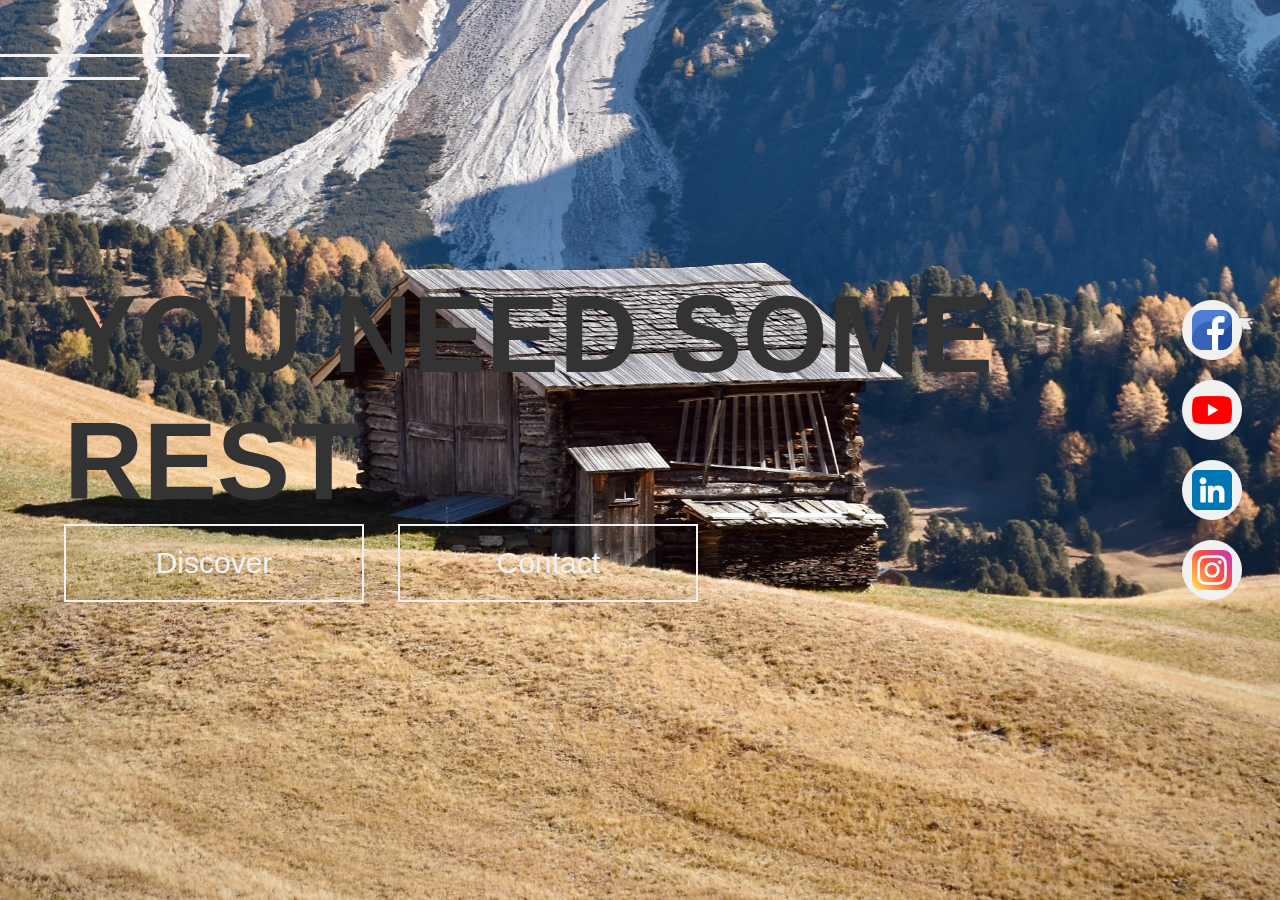
<file: Animation-Js/index.html>
<!DOCTYPE html>
<html lang="en">
  <head>
    <meta charset="UTF-8" />
    <meta name="viewport" content="width=device-width, initial-scale=1.0" />
    <title>Document</title>
    <link rel="stylesheet" href="style.css" />
  </head>
  <body>
  
  
    <div class="linges">
      <div class="l1"></div>
      <div class="l2"></div>
    </div>
    <div class="container-first">
      <h1>
        <span>You</span>
        <span>Need</span>
        <span>Some</span>
        <span>Rest</span>
      </h1>
      <div class="conainer-btns">
      <button class="btn-first b1">Discover</button>
      <button class="btn-first b2">Contact</button>
      </div>
    </div>
  

<ul class="medias">
    <li class="bulle"><img src="ressource/facebook.png" alt="icone" class="logo-medias"></li>
    <li class="bulle"><img src="ressource/youtube.png" alt="icone" class="logo-medias"></li>
    <li class="bulle"><img src="ressource/linkedin.png" alt="icone" class="logo-medias"></li>
    <li class="bulle"><img src="ressource/instagram.png" alt="icone" class="logo-medias"></li>

</ul>
    <script src="app.js"></script>

  </body>
</html>
</file>
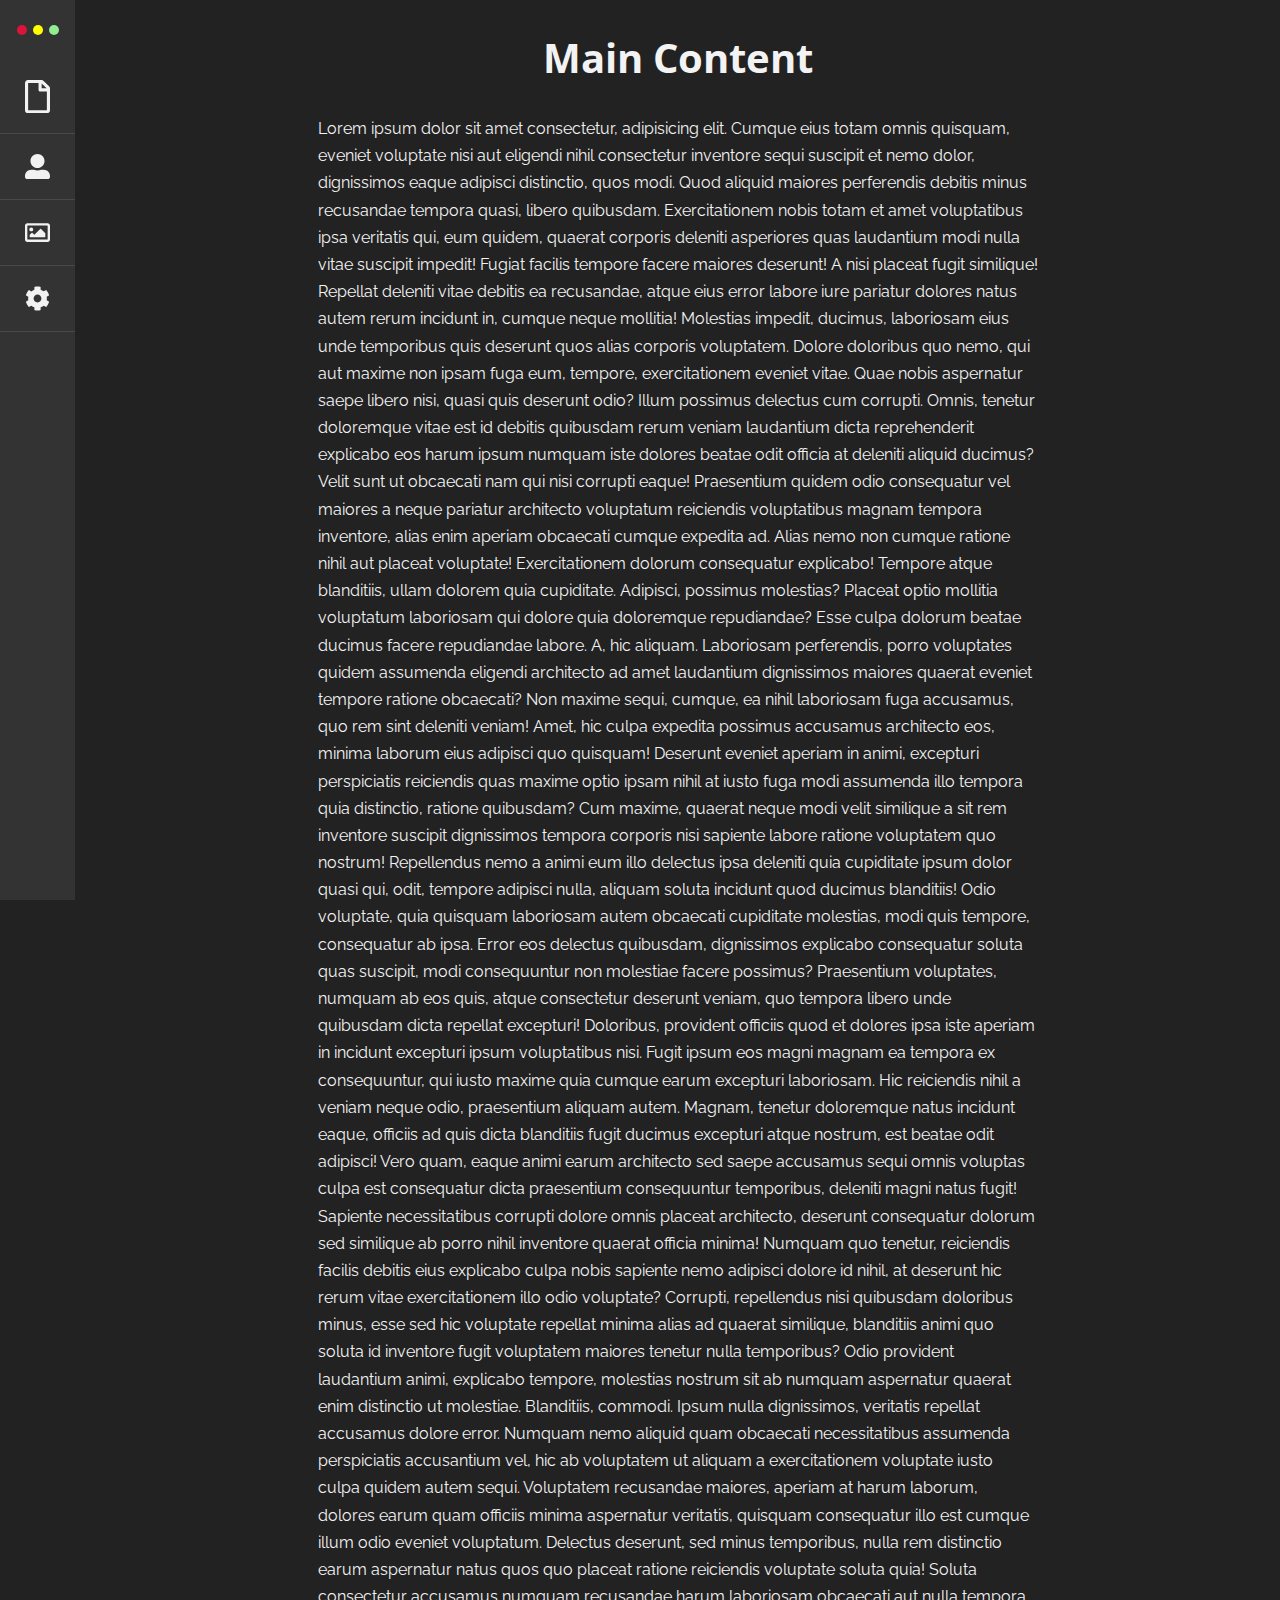
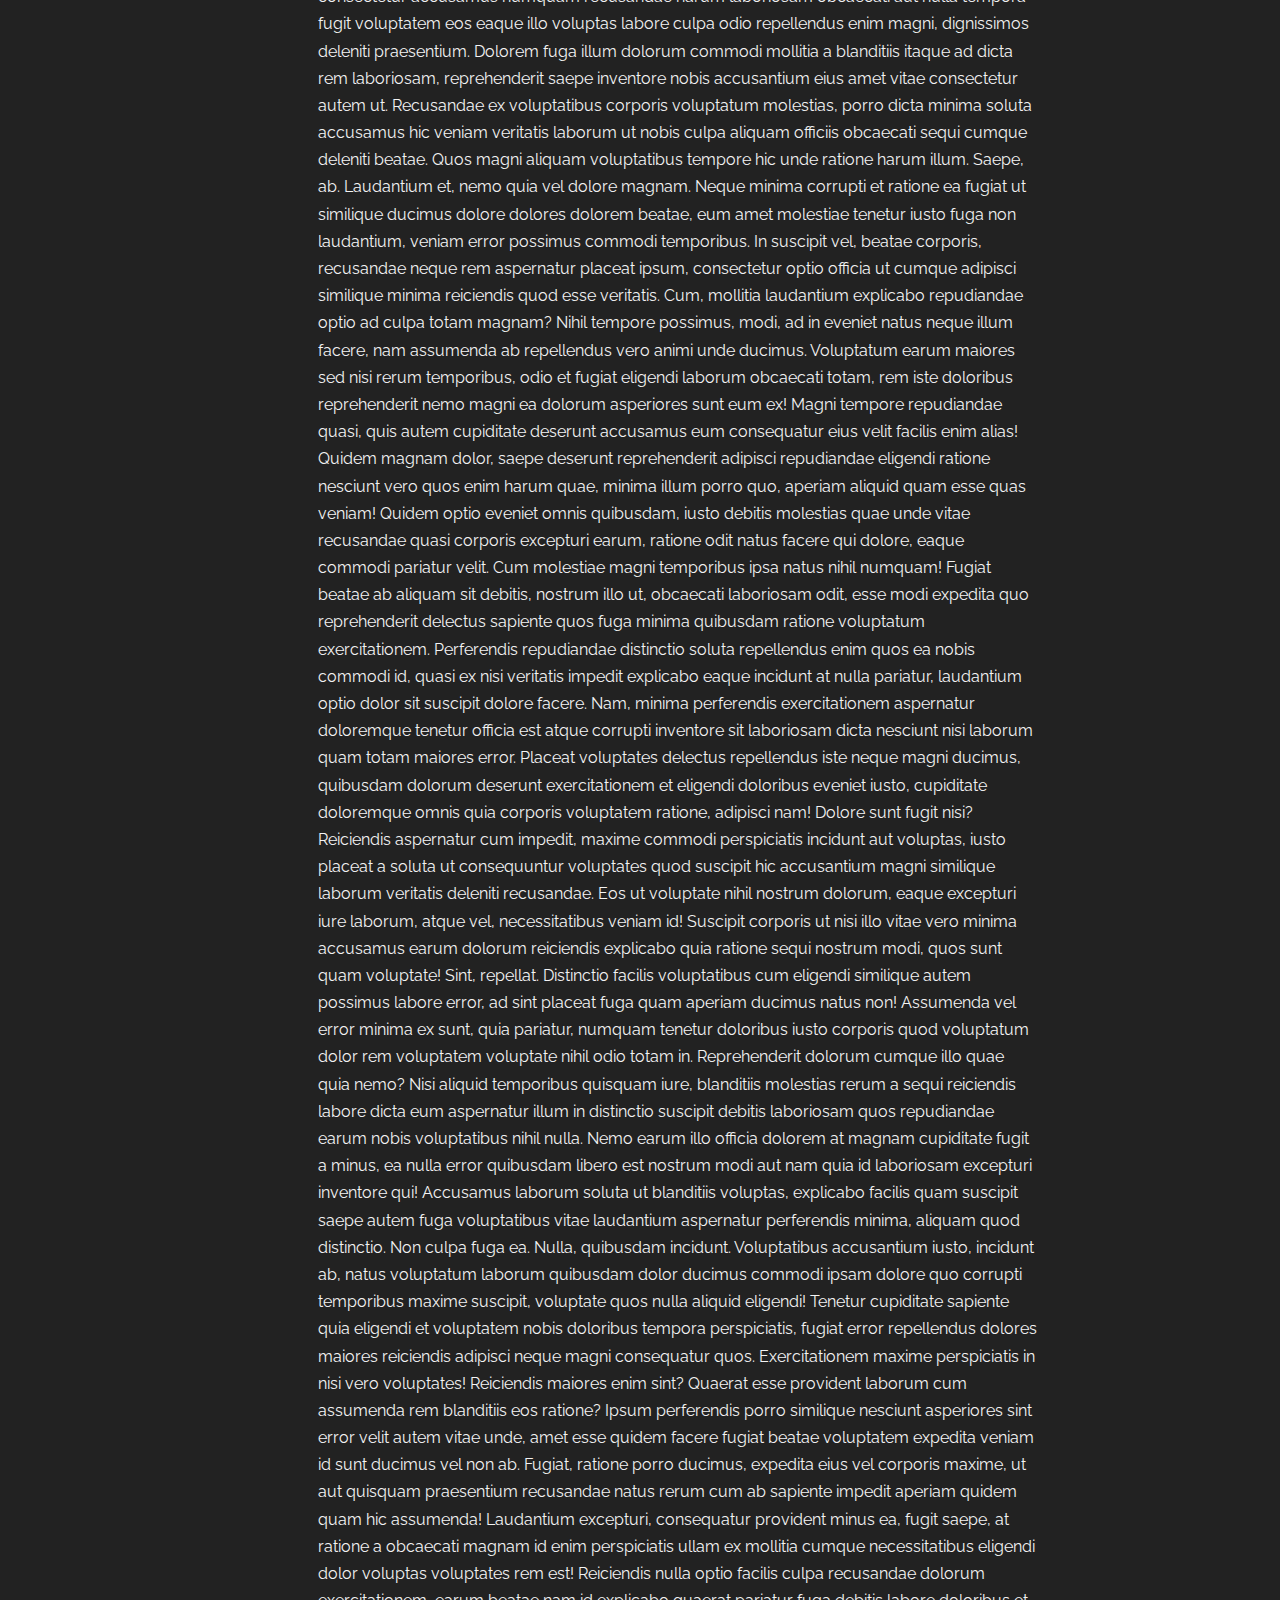
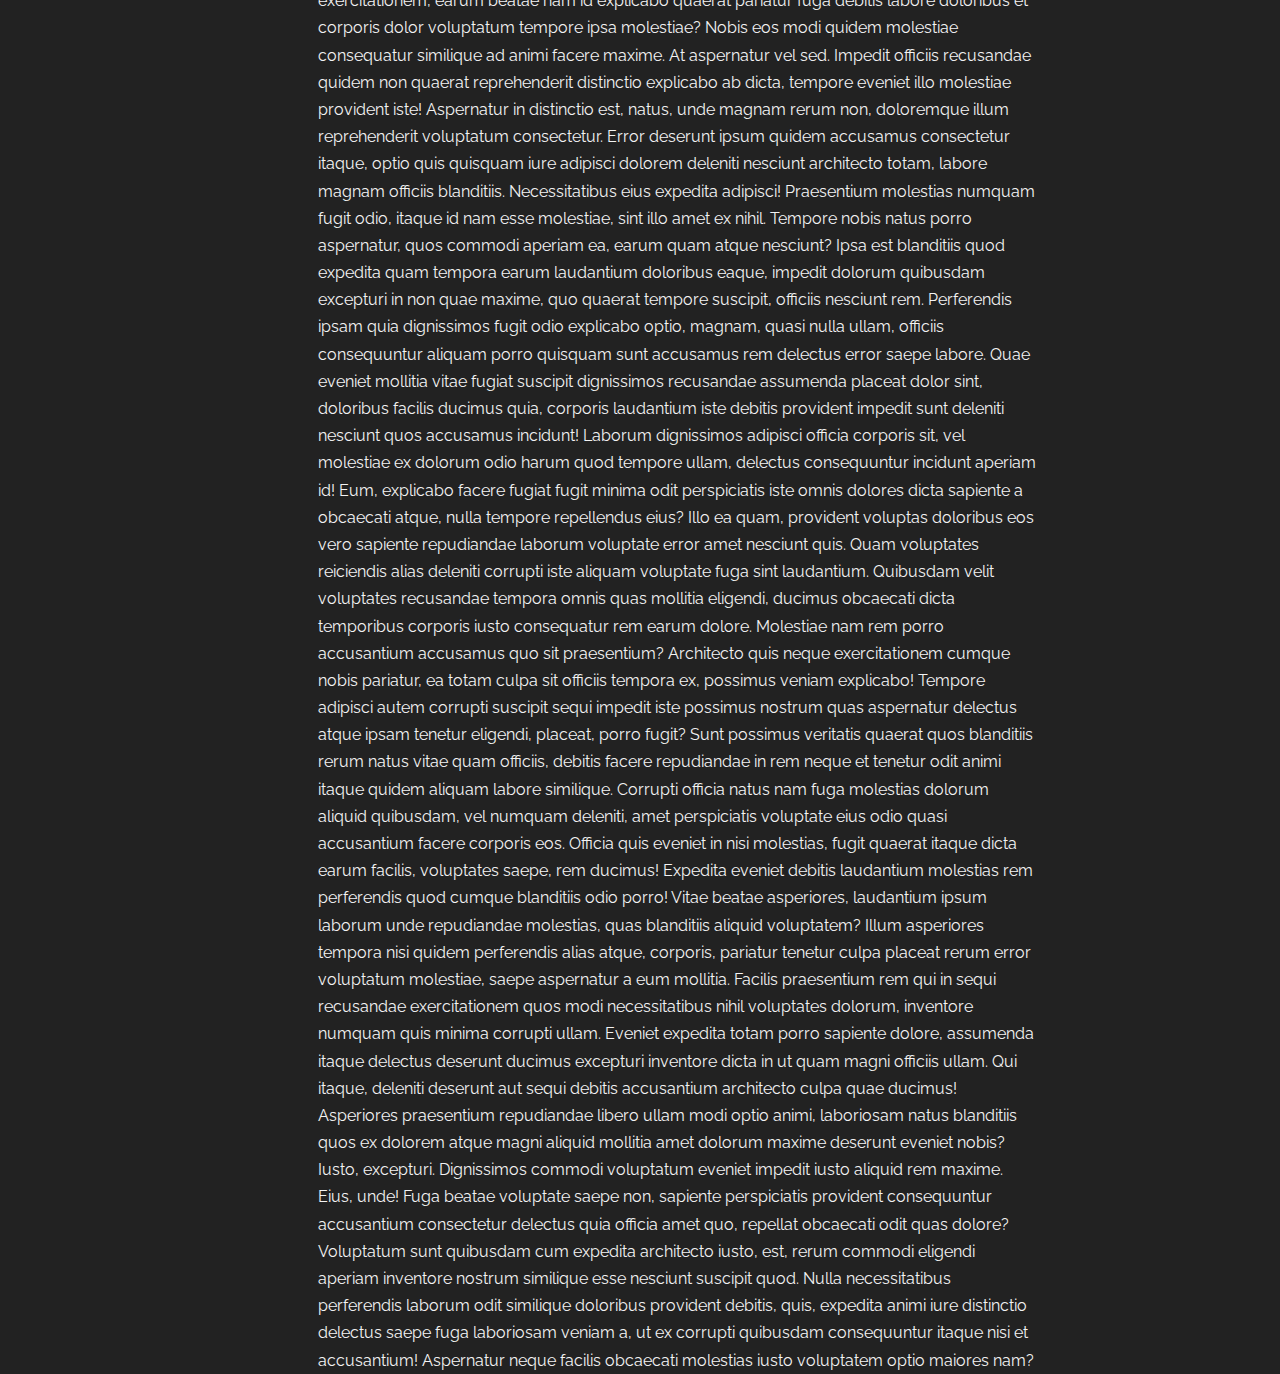
<file: sidenav-vertical/index.html>
<!DOCTYPE html>
<html lang="en">
  <head>
    <meta charset="UTF-8" />
    <meta name="viewport" content="width=device-width, initial-scale=1.0" />
    <title>Document</title>
    <link rel="stylesheet" href="style.css" />
  </head>
  <body>
    
        <nav class="side-nav">
          <div class="wrapper">
            <div class="three-dots-container">
              <div class="dot d1"></div>
              <div class="dot d2"></div>
              <div class="dot d3"></div>
            </div>
            <div class="nav-bloc n-1">
              <svg
                aria-hidden="true"
                focusable="false"
                data-prefix="far"
                data-icon="file"
                class="svg-inline--fa fa-file fa-w-12"
                role="img"
                xmlns="http://www.w3.org/2000/svg"
                viewBox="0 0 384 512"
              >
                <path
                  d="M369.9 97.9L286 14C277 5 264.8-.1 252.1-.1H48C21.5 0 0 21.5 0 48v416c0 26.5 21.5 48 48 48h288c26.5 0 48-21.5 48-48V131.9c0-12.7-5.1-25-14.1-34zM332.1 128H256V51.9l76.1 76.1zM48 464V48h160v104c0 13.3 10.7 24 24 24h104v288H48z"
                ></path>
              </svg>
              <div class="sub-nav">
                <h2>Subtitle 1</h2>
                <ul>
                  <li>
                    <a href="#">Link</a>
                  </li>
                  <li>
                    <a href="#">Link</a>
                  </li>
                  <li>
                    <a href="#">Link</a>
                  </li>
                  <li>
                    <a href="#">Link</a>
                  </li>
                  <li>
                    <a href="#">Link</a>
                  </li>
                  <li>
                    <a href="#">Link</a>
                  </li>
                </ul>
              </div>
            </div>
    
            <div class="nav-bloc n-2">
              <svg
                aria-hidden="true"
                focusable="false"
                data-prefix="fas"
                data-icon="user-alt"
                class="svg-inline--fa fa-user-alt fa-w-16"
                role="img"
                xmlns="http://www.w3.org/2000/svg"
                viewBox="0 0 512 512"
              >
                <path
                  d="M256 288c79.5 0 144-64.5 144-144S335.5 0 256 0 112 64.5 112 144s64.5 144 144 144zm128 32h-55.1c-22.2 10.2-46.9 16-72.9 16s-50.6-5.8-72.9-16H128C57.3 320 0 377.3 0 448v16c0 26.5 21.5 48 48 48h416c26.5 0 48-21.5 48-48v-16c0-70.7-57.3-128-128-128z"
                ></path>
              </svg>
              <div class="sub-nav">
                <h2>Subtitle 2</h2>
                <ul>
                  <li>
                    <a href="#">Link</a>
                  </li>
                  <li>
                    <a href="#">Link</a>
                  </li>
                  <li>
                    <a href="#">Link</a>
                  </li>
                  <li>
                    <a href="#">Link</a>
                  </li>
                  <li>
                    <a href="#">Link</a>
                  </li>
                  <li>
                    <a href="#">Link</a>
                  </li>
                </ul>
              </div>
            </div>
    
            <div class="nav-bloc n-3">
              <svg
                aria-hidden="true"
                focusable="false"
                data-prefix="far"
                data-icon="image"
                class="svg-inline--fa fa-image fa-w-16"
                role="img"
                xmlns="http://www.w3.org/2000/svg"
                viewBox="0 0 512 512"
              >
                <path
                  d="M464 64H48C21.49 64 0 85.49 0 112v288c0 26.51 21.49 48 48 48h416c26.51 0 48-21.49 48-48V112c0-26.51-21.49-48-48-48zm-6 336H54a6 6 0 0 1-6-6V118a6 6 0 0 1 6-6h404a6 6 0 0 1 6 6v276a6 6 0 0 1-6 6zM128 152c-22.091 0-40 17.909-40 40s17.909 40 40 40 40-17.909 40-40-17.909-40-40-40zM96 352h320v-80l-87.515-87.515c-4.686-4.686-12.284-4.686-16.971 0L192 304l-39.515-39.515c-4.686-4.686-12.284-4.686-16.971 0L96 304v48z"
                ></path>
              </svg>
              <div class="sub-nav">
                <h2>Subtitle 3</h2>
                <ul>
                  <li>
                    <a href="#">Link</a>
                  </li>
                  <li>
                    <a href="#">Link</a>
                  </li>
                  <li>
                    <a href="#">Link</a>
                  </li>
                  <li>
                    <a href="#">Link</a>
                  </li>
                  <li>
                    <a href="#">Link</a>
                  </li>
                  <li>
                    <a href="#">Link</a>
                  </li>
                </ul>
              </div>
            </div>
    
            <div class="nav-bloc n-4">
              <svg
                aria-hidden="true"
                focusable="false"
                data-prefix="fas"
                data-icon="cog"
                class="svg-inline--fa fa-cog fa-w-16"
                role="img"
                xmlns="http://www.w3.org/2000/svg"
                viewBox="0 0 512 512"
              >
                <path
                  d="M487.4 315.7l-42.6-24.6c4.3-23.2 4.3-47 0-70.2l42.6-24.6c4.9-2.8 7.1-8.6 5.5-14-11.1-35.6-30-67.8-54.7-94.6-3.8-4.1-10-5.1-14.8-2.3L380.8 110c-17.9-15.4-38.5-27.3-60.8-35.1V25.8c0-5.6-3.9-10.5-9.4-11.7-36.7-8.2-74.3-7.8-109.2 0-5.5 1.2-9.4 6.1-9.4 11.7V75c-22.2 7.9-42.8 19.8-60.8 35.1L88.7 85.5c-4.9-2.8-11-1.9-14.8 2.3-24.7 26.7-43.6 58.9-54.7 94.6-1.7 5.4.6 11.2 5.5 14L67.3 221c-4.3 23.2-4.3 47 0 70.2l-42.6 24.6c-4.9 2.8-7.1 8.6-5.5 14 11.1 35.6 30 67.8 54.7 94.6 3.8 4.1 10 5.1 14.8 2.3l42.6-24.6c17.9 15.4 38.5 27.3 60.8 35.1v49.2c0 5.6 3.9 10.5 9.4 11.7 36.7 8.2 74.3 7.8 109.2 0 5.5-1.2 9.4-6.1 9.4-11.7v-49.2c22.2-7.9 42.8-19.8 60.8-35.1l42.6 24.6c4.9 2.8 11 1.9 14.8-2.3 24.7-26.7 43.6-58.9 54.7-94.6 1.5-5.5-.7-11.3-5.6-14.1zM256 336c-44.1 0-80-35.9-80-80s35.9-80 80-80 80 35.9 80 80-35.9 80-80 80z"
                ></path>
              </svg>
              <div class="sub-nav">
                <h2>Subtitle 4</h2>
                <ul>
                  <li>
                    <a href="#">Link</a>
                  </li>
                  <li>
                    <a href="#">Link</a>
                  </li>
                  <li>
                    <a href="#">Link</a>
                  </li>
                  <li>
                    <a href="#">Link</a>
                  </li>
                  <li>
                    <a href="#">Link</a>
                  </li>
                  <li>
                    <a href="#">Link</a>
                  </li>
                </ul>
              </div>
            </div>
          </div>
        </nav>
    
        <main class="main-content">
          <h1>Main Content</h1>
          <p>Lorem ipsum dolor sit amet consectetur, adipisicing elit. Cumque eius totam omnis quisquam, eveniet voluptate nisi aut eligendi nihil consectetur inventore sequi suscipit et nemo dolor, dignissimos eaque adipisci distinctio, quos modi. Quod aliquid maiores perferendis debitis minus recusandae tempora quasi, libero quibusdam. Exercitationem nobis totam et amet voluptatibus ipsa veritatis qui, eum quidem, quaerat corporis deleniti asperiores quas laudantium modi nulla vitae suscipit impedit! Fugiat facilis tempore facere maiores deserunt! A nisi placeat fugit similique! Repellat deleniti vitae debitis ea recusandae, atque eius error labore iure pariatur dolores natus autem rerum incidunt in, cumque neque mollitia! Molestias impedit, ducimus, laboriosam eius unde temporibus quis deserunt quos alias corporis voluptatem. Dolore doloribus quo nemo, qui aut maxime non ipsam fuga eum, tempore, exercitationem eveniet vitae. Quae nobis aspernatur saepe libero nisi, quasi quis deserunt odio? Illum possimus delectus cum corrupti. Omnis, tenetur doloremque vitae est id debitis quibusdam rerum veniam laudantium dicta reprehenderit explicabo eos harum ipsum numquam iste dolores beatae odit officia at deleniti aliquid ducimus? Velit sunt ut obcaecati nam qui nisi corrupti eaque! Praesentium quidem odio consequatur vel maiores a neque pariatur architecto voluptatum reiciendis voluptatibus magnam tempora inventore, alias enim aperiam obcaecati cumque expedita ad. Alias nemo non cumque ratione nihil aut placeat voluptate! Exercitationem dolorum consequatur explicabo! Tempore atque blanditiis, ullam dolorem quia cupiditate. Adipisci, possimus molestias? Placeat optio mollitia voluptatum laboriosam qui dolore quia doloremque repudiandae? Esse culpa dolorum beatae ducimus facere repudiandae labore. A, hic aliquam. Laboriosam perferendis, porro voluptates quidem assumenda eligendi architecto ad amet laudantium dignissimos maiores quaerat eveniet tempore ratione obcaecati? Non maxime sequi, cumque, ea nihil laboriosam fuga accusamus, quo rem sint deleniti veniam! Amet, hic culpa expedita possimus accusamus architecto eos, minima laborum eius adipisci quo quisquam! Deserunt eveniet aperiam in animi, excepturi perspiciatis reiciendis quas maxime optio ipsam nihil at iusto fuga modi assumenda illo tempora quia distinctio, ratione quibusdam? Cum maxime, quaerat neque modi velit similique a sit rem inventore suscipit dignissimos tempora corporis nisi sapiente labore ratione voluptatem quo nostrum! Repellendus nemo a animi eum illo delectus ipsa deleniti quia cupiditate ipsum dolor quasi qui, odit, tempore adipisci nulla, aliquam soluta incidunt quod ducimus blanditiis! Odio voluptate, quia quisquam laboriosam autem obcaecati cupiditate molestias, modi quis tempore, consequatur ab ipsa. Error eos delectus quibusdam, dignissimos explicabo consequatur soluta quas suscipit, modi consequuntur non molestiae facere possimus? Praesentium voluptates, numquam ab eos quis, atque consectetur deserunt veniam, quo tempora libero unde quibusdam dicta repellat excepturi! Doloribus, provident officiis quod et dolores ipsa iste aperiam in incidunt excepturi ipsum voluptatibus nisi. Fugit ipsum eos magni magnam ea tempora ex consequuntur, qui iusto maxime quia cumque earum excepturi laboriosam. Hic reiciendis nihil a veniam neque odio, praesentium aliquam autem. Magnam, tenetur doloremque natus incidunt eaque, officiis ad quis dicta blanditiis fugit ducimus excepturi atque nostrum, est beatae odit adipisci! Vero quam, eaque animi earum architecto sed saepe accusamus sequi omnis voluptas culpa est consequatur dicta praesentium consequuntur temporibus, deleniti magni natus fugit! Sapiente necessitatibus corrupti dolore omnis placeat architecto, deserunt consequatur dolorum sed similique ab porro nihil inventore quaerat officia minima! Numquam quo tenetur, reiciendis facilis debitis eius explicabo culpa nobis sapiente nemo adipisci dolore id nihil, at deserunt hic rerum vitae exercitationem illo odio voluptate? Corrupti, repellendus nisi quibusdam doloribus minus, esse sed hic voluptate repellat minima alias ad quaerat similique, blanditiis animi quo soluta id inventore fugit voluptatem maiores tenetur nulla temporibus? Odio provident laudantium animi, explicabo tempore, molestias nostrum sit ab numquam aspernatur quaerat enim distinctio ut molestiae. Blanditiis, commodi. Ipsum nulla dignissimos, veritatis repellat accusamus dolore error. Numquam nemo aliquid quam obcaecati necessitatibus assumenda perspiciatis accusantium vel, hic ab voluptatem ut aliquam a exercitationem voluptate iusto culpa quidem autem sequi. Voluptatem recusandae maiores, aperiam at harum laborum, dolores earum quam officiis minima aspernatur veritatis, quisquam consequatur illo est cumque illum odio eveniet voluptatum. Delectus deserunt, sed minus temporibus, nulla rem distinctio earum aspernatur natus quos quo placeat ratione reiciendis voluptate soluta quia! Soluta consectetur accusamus numquam recusandae harum laboriosam obcaecati aut nulla tempora fugit voluptatem eos eaque illo voluptas labore culpa odio repellendus enim magni, dignissimos deleniti praesentium. Dolorem fuga illum dolorum commodi mollitia a blanditiis itaque ad dicta rem laboriosam, reprehenderit saepe inventore nobis accusantium eius amet vitae consectetur autem ut. Recusandae ex voluptatibus corporis voluptatum molestias, porro dicta minima soluta accusamus hic veniam veritatis laborum ut nobis culpa aliquam officiis obcaecati sequi cumque deleniti beatae. Quos magni aliquam voluptatibus tempore hic unde ratione harum illum. Saepe, ab. Laudantium et, nemo quia vel dolore magnam. Neque minima corrupti et ratione ea fugiat ut similique ducimus dolore dolores dolorem beatae, eum amet molestiae tenetur iusto fuga non laudantium, veniam error possimus commodi temporibus. In suscipit vel, beatae corporis, recusandae neque rem aspernatur placeat ipsum, consectetur optio officia ut cumque adipisci similique minima reiciendis quod esse veritatis. Cum, mollitia laudantium explicabo repudiandae optio ad culpa totam magnam? Nihil tempore possimus, modi, ad in eveniet natus neque illum facere, nam assumenda ab repellendus vero animi unde ducimus. Voluptatum earum maiores sed nisi rerum temporibus, odio et fugiat eligendi laborum obcaecati totam, rem iste doloribus reprehenderit nemo magni ea dolorum asperiores sunt eum ex! Magni tempore repudiandae quasi, quis autem cupiditate deserunt accusamus eum consequatur eius velit facilis enim alias! Quidem magnam dolor, saepe deserunt reprehenderit adipisci repudiandae eligendi ratione nesciunt vero quos enim harum quae, minima illum porro quo, aperiam aliquid quam esse quas veniam! Quidem optio eveniet omnis quibusdam, iusto debitis molestias quae unde vitae recusandae quasi corporis excepturi earum, ratione odit natus facere qui dolore, eaque commodi pariatur velit. Cum molestiae magni temporibus ipsa natus nihil numquam! Fugiat beatae ab aliquam sit debitis, nostrum illo ut, obcaecati laboriosam odit, esse modi expedita quo reprehenderit delectus sapiente quos fuga minima quibusdam ratione voluptatum exercitationem. Perferendis repudiandae distinctio soluta repellendus enim quos ea nobis commodi id, quasi ex nisi veritatis impedit explicabo eaque incidunt at nulla pariatur, laudantium optio dolor sit suscipit dolore facere. Nam, minima perferendis exercitationem aspernatur doloremque tenetur officia est atque corrupti inventore sit laboriosam dicta nesciunt nisi laborum quam totam maiores error. Placeat voluptates delectus repellendus iste neque magni ducimus, quibusdam dolorum deserunt exercitationem et eligendi doloribus eveniet iusto, cupiditate doloremque omnis quia corporis voluptatem ratione, adipisci nam! Dolore sunt fugit nisi? Reiciendis aspernatur cum impedit, maxime commodi perspiciatis incidunt aut voluptas, iusto placeat a soluta ut consequuntur voluptates quod suscipit hic accusantium magni similique laborum veritatis deleniti recusandae. Eos ut voluptate nihil nostrum dolorum, eaque excepturi iure laborum, atque vel, necessitatibus veniam id! Suscipit corporis ut nisi illo vitae vero minima accusamus earum dolorum reiciendis explicabo quia ratione sequi nostrum modi, quos sunt quam voluptate! Sint, repellat. Distinctio facilis voluptatibus cum eligendi similique autem possimus labore error, ad sint placeat fuga quam aperiam ducimus natus non! Assumenda vel error minima ex sunt, quia pariatur, numquam tenetur doloribus iusto corporis quod voluptatum dolor rem voluptatem voluptate nihil odio totam in. Reprehenderit dolorum cumque illo quae quia nemo? Nisi aliquid temporibus quisquam iure, blanditiis molestias rerum a sequi reiciendis labore dicta eum aspernatur illum in distinctio suscipit debitis laboriosam quos repudiandae earum nobis voluptatibus nihil nulla. Nemo earum illo officia dolorem at magnam cupiditate fugit a minus, ea nulla error quibusdam libero est nostrum modi aut nam quia id laboriosam excepturi inventore qui! Accusamus laborum soluta ut blanditiis voluptas, explicabo facilis quam suscipit saepe autem fuga voluptatibus vitae laudantium aspernatur perferendis minima, aliquam quod distinctio. Non culpa fuga ea. Nulla, quibusdam incidunt. Voluptatibus accusantium iusto, incidunt ab, natus voluptatum laborum quibusdam dolor ducimus commodi ipsam dolore quo corrupti temporibus maxime suscipit, voluptate quos nulla aliquid eligendi! Tenetur cupiditate sapiente quia eligendi et voluptatem nobis doloribus tempora perspiciatis, fugiat error repellendus dolores maiores reiciendis adipisci neque magni consequatur quos. Exercitationem maxime perspiciatis in nisi vero voluptates! Reiciendis maiores enim sint? Quaerat esse provident laborum cum assumenda rem blanditiis eos ratione? Ipsum perferendis porro similique nesciunt asperiores sint error velit autem vitae unde, amet esse quidem facere fugiat beatae voluptatem expedita veniam id sunt ducimus vel non ab. Fugiat, ratione porro ducimus, expedita eius vel corporis maxime, ut aut quisquam praesentium recusandae natus rerum cum ab sapiente impedit aperiam quidem quam hic assumenda! Laudantium excepturi, consequatur provident minus ea, fugit saepe, at ratione a obcaecati magnam id enim perspiciatis ullam ex mollitia cumque necessitatibus eligendi dolor voluptas voluptates rem est! Reiciendis nulla optio facilis culpa recusandae dolorum exercitationem, earum beatae nam id explicabo quaerat pariatur fuga debitis labore doloribus et corporis dolor voluptatum tempore ipsa molestiae? Nobis eos modi quidem molestiae consequatur similique ad animi facere maxime. At aspernatur vel sed. Impedit officiis recusandae quidem non quaerat reprehenderit distinctio explicabo ab dicta, tempore eveniet illo molestiae provident iste! Aspernatur in distinctio est, natus, unde magnam rerum non, doloremque illum reprehenderit voluptatum consectetur. Error deserunt ipsum quidem accusamus consectetur itaque, optio quis quisquam iure adipisci dolorem deleniti nesciunt architecto totam, labore magnam officiis blanditiis. Necessitatibus eius expedita adipisci! Praesentium molestias numquam fugit odio, itaque id nam esse molestiae, sint illo amet ex nihil. Tempore nobis natus porro aspernatur, quos commodi aperiam ea, earum quam atque nesciunt? Ipsa est blanditiis quod expedita quam tempora earum laudantium doloribus eaque, impedit dolorum quibusdam excepturi in non quae maxime, quo quaerat tempore suscipit, officiis nesciunt rem. Perferendis ipsam quia dignissimos fugit odio explicabo optio, magnam, quasi nulla ullam, officiis consequuntur aliquam porro quisquam sunt accusamus rem delectus error saepe labore. Quae eveniet mollitia vitae fugiat suscipit dignissimos recusandae assumenda placeat dolor sint, doloribus facilis ducimus quia, corporis laudantium iste debitis provident impedit sunt deleniti nesciunt quos accusamus incidunt! Laborum dignissimos adipisci officia corporis sit, vel molestiae ex dolorum odio harum quod tempore ullam, delectus consequuntur incidunt aperiam id! Eum, explicabo facere fugiat fugit minima odit perspiciatis iste omnis dolores dicta sapiente a obcaecati atque, nulla tempore repellendus eius? Illo ea quam, provident voluptas doloribus eos vero sapiente repudiandae laborum voluptate error amet nesciunt quis. Quam voluptates reiciendis alias deleniti corrupti iste aliquam voluptate fuga sint laudantium. Quibusdam velit voluptates recusandae tempora omnis quas mollitia eligendi, ducimus obcaecati dicta temporibus corporis iusto consequatur rem earum dolore. Molestiae nam rem porro accusantium accusamus quo sit praesentium? Architecto quis neque exercitationem cumque nobis pariatur, ea totam culpa sit officiis tempora ex, possimus veniam explicabo! Tempore adipisci autem corrupti suscipit sequi impedit iste possimus nostrum quas aspernatur delectus atque ipsam tenetur eligendi, placeat, porro fugit? Sunt possimus veritatis quaerat quos blanditiis rerum natus vitae quam officiis, debitis facere repudiandae in rem neque et tenetur odit animi itaque quidem aliquam labore similique. Corrupti officia natus nam fuga molestias dolorum aliquid quibusdam, vel numquam deleniti, amet perspiciatis voluptate eius odio quasi accusantium facere corporis eos. Officia quis eveniet in nisi molestias, fugit quaerat itaque dicta earum facilis, voluptates saepe, rem ducimus! Expedita eveniet debitis laudantium molestias rem perferendis quod cumque blanditiis odio porro! Vitae beatae asperiores, laudantium ipsum laborum unde repudiandae molestias, quas blanditiis aliquid voluptatem? Illum asperiores tempora nisi quidem perferendis alias atque, corporis, pariatur tenetur culpa placeat rerum error voluptatum molestiae, saepe aspernatur a eum mollitia. Facilis praesentium rem qui in sequi recusandae exercitationem quos modi necessitatibus nihil voluptates dolorum, inventore numquam quis minima corrupti ullam. Eveniet expedita totam porro sapiente dolore, assumenda itaque delectus deserunt ducimus excepturi inventore dicta in ut quam magni officiis ullam. Qui itaque, deleniti deserunt aut sequi debitis accusantium architecto culpa quae ducimus! Asperiores praesentium repudiandae libero ullam modi optio animi, laboriosam natus blanditiis quos ex dolorem atque magni aliquid mollitia amet dolorum maxime deserunt eveniet nobis? Iusto, excepturi. Dignissimos commodi voluptatum eveniet impedit iusto aliquid rem maxime. Eius, unde! Fuga beatae voluptate saepe non, sapiente perspiciatis provident consequuntur accusantium consectetur delectus quia officia amet quo, repellat obcaecati odit quas dolore? Voluptatum sunt quibusdam cum expedita architecto iusto, est, rerum commodi eligendi aperiam inventore nostrum similique esse nesciunt suscipit quod. Nulla necessitatibus perferendis laborum odit similique doloribus provident debitis, quis, expedita animi iure distinctio delectus saepe fuga laboriosam veniam a, ut ex corrupti quibusdam consequuntur itaque nisi et accusantium! Aspernatur neque facilis obcaecati molestias iusto voluptatem optio maiores nam?</p>
        </main>
 
  </body>
</html>
</file>
<file: Animation-Js/style.css>
* {
  box-sizing: border-box;
  margin: 0;
  padding: 0;
}
@media screen and (min-width: 1000px){
    
    img{
        width: 100%;
    }
}

body {
  background: #333;
  font-family: Arial, Helvetica, sans-serif;
  
  /* width: auto; */
  background: url(ressource/arno-senoner-S4gQA2qDAY4-unsplash.jpg)center/cover;
  background-repeat: no-repeat;
  
}
.container-first {
  position: absolute;
  top: 30%;
  left: 5%;
}
h1 {
  text-transform: uppercase;
  font-size: 110px;
  color: #333333;
  font-family: Arial, Helvetica, sans-serif;
}
h1 span {
  position: relative;
}
.btn-first {
  border: 2px solid #f1f1f1;
  outline: none;
  background: transparent;
  font-size: 30px;
  padding: 20px;
  width: 300px;
  color: #f1f1f1;
  cursor: pointer;
}
.btn-first:nth-child(1) {
  margin-right: 30px;
}
.btn-first:hover {
  transition: all 0.3s ease-in-out;
  background: #f1f1f1;
  color: #333;
}
.linges {
  position: absolute;
  top: 6%;
  height: 3px;
  background: #f1f1f1;
}
.l1 {
  width: 250px;
  height: 3px;
  background: #f1f1f1;
  border-radius: 5px;
}
.l2 {
  width: 140px;
  height: 3px;
  background: #f1f1f1;
  border-radius: 5px;
  position: relative;
  top: 20px;
}
.logo {
  position: absolute;
  right: 2, 9%;
  top: 4%;
  widows: 80px;
  height: 80px;
  cursor: pointer;
}
.medias {
  list-style-type: none;
  position: absolute;
  right: 3%;
  top: 50%;
  transform: translateY(-50%);
  display: flex;
  justify-content: center;
  align-items: center;
  flex-direction: column;
}
.bulle {
  width: 60px;
  height: 60px;
  border-radius: 50%;
  border: 1px solid #f1f1f1;
  display: flex;
  justify-content: center;
  align-items: center;
  margin: 10px 0;
  background: #f1f1f1;
  cursor: pointer;
  position: relative;
}
.logo-medias {
  width: 40px;

  height: 40px;
}
.logo-medias{
    position:absolute;
    top: 50%;
    left: 50%;
    transform: translate(-50%,-50%);  
}
</file>
<file: sidenav-vertical/style.css>
@import url('https://fonts.googleapis.com/css?family=Open+Sans&display=swap');
@import url('https://fonts.googleapis.com/css?family=Raleway&display=swap');

*,
::before,
::after {
  box-sizing: border-box;
  margin: 0;
  padding: 0;
}

body {
  background: #222;
  font-family: Raleway, Helvetica, sans-serif;
  position: relative;
}

/* New Stacking Context with Fixed */
.side-nav {
  position: fixed;
  height: 100vh;
  left: 0;
  top: 0;
}

/* To hide the sub-nav */
.wrapper {
  background: #333;
  height: 100vh;
  width: 75px;
}

.three-dots-container {
  display: flex;
  justify-content: center;
  align-items: center;
  height: 60px;
}
.dot {
  flex-shrink: 0;
  margin: 10px 3px;
  width: 10px;
  height: 10px;
  border-radius: 50%;
  background: #000;
}
.d1 {background: crimson;}
.d2 {background: yellow;}
.d3 {background: lightgreen;}

.nav-bloc {
  padding: 20px 0;
  display: flex;
  justify-content: center;
  cursor: pointer;
  border-bottom: 1px solid #f2f2f21e;
}
.nav-bloc:hover {
  background: rgb(24, 24, 24);
}
.nav-bloc:hover .sub-nav {
  transform: translateX(75px);
}
.nav-bloc svg {
  width: 25px;
  fill: #f2f2f2;
  transition:  0.2s ease-in-out ;
}
.nav-bloc:hover  svg {
  fill: #50bddf;
}
.sub-nav {
  padding: 0px;
  width: 200px;
  height: 100vh;
  position: absolute;
  top: 0;
  left: 0;
  background: #333;
  z-index: -1;
  color: white;
  /* Hidden at the left side */
  transform: translateX(-100%);
  transition: transform 0.2s ease-in-out;
  border-right: 2px solid #000;
  border-left: 2px solid #000;
}
.sub-nav h2 {
  font-family: open sans, sans-serif;
  height: 60px;
  display: flex;
  justify-content: center;
  align-items: center;
  background: #222;
}
.sub-nav ul {
  list-style-type: none;
}
.sub-nav li {
  padding: 15px 20px;
}
.sub-nav li:hover {
  background: rgba(160, 160, 160, 0.555);
}
.sub-nav li a {
   color: #f2f2f2;
   text-decoration: none;
}


.main-content {
  padding-left: 75px;
  color: #f3f3f3;
}
.main-content h1 {
  font-family: Open Sans, sans-serif;
  text-align: center;
  margin: 30px 0;
  font-size: 40px;
}

.main-content p {
  max-width: 780px;
  margin: 0 auto;
  padding: 0 30px;
  line-height: 1.7;
}
</file>
